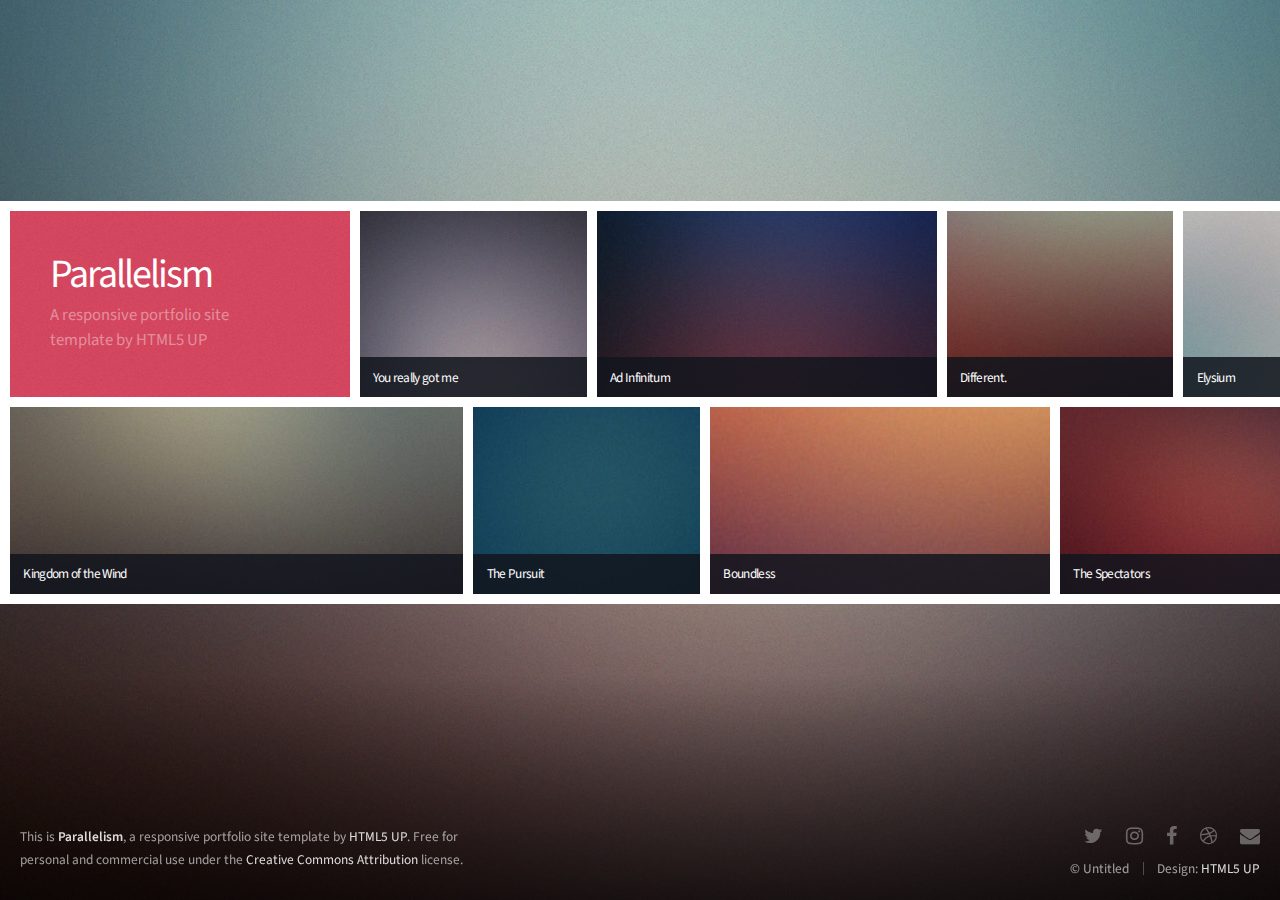
<file: PciPicsPage/index.html>
<!DOCTYPE HTML>
<!--
	Parallelism by HTML5 UP
	html5up.net | @ajlkn
	Free for personal and commercial use under the CCA 3.0 license (html5up.net/license)
-->
<html>
	<head>
		<title>Parallelism by HTML5 UP</title>
		<meta charset="utf-8" />
		<meta name="viewport" content="width=device-width, initial-scale=1, user-scalable=no" />
		<link rel="stylesheet" href="assets/css/main.css" />
		<noscript><link rel="stylesheet" href="assets/css/noscript.css" /></noscript>
	</head>
	<body class="is-preload">

		<!-- Wrapper -->
			<div id="wrapper">

				<!-- Main -->
					<section id="main">

						<!-- Items -->
							<div class="items">

								<div class="item intro span-2">
									<h1>Parallelism</h1>
									<p>A responsive portfolio site<br />
									template by HTML5 UP</p>
								</div>

								<article class="item thumb span-1">
									<h2>You really got me</h2>
									<a href="images/fulls/01.jpg" class="image"><img src="images/thumbs/01.jpg" alt=""></a>
								</article>

								<article class="item thumb span-2">
									<h2>Ad Infinitum</h2>
									<a href="images/fulls/02.jpg" class="image"><img src="images/thumbs/02.jpg" alt=""></a>
								</article>

								<article class="item thumb span-1">
									<h2>Different.</h2>
									<a href="images/fulls/03.jpg" class="image"><img src="images/thumbs/03.jpg" alt=""></a>
								</article>

								<article class="item thumb span-1">
									<h2>Elysium</h2>
									<a href="images/fulls/04.jpg" class="image"><img src="images/thumbs/04.jpg" alt=""></a>
								</article>

								<article class="item thumb span-3">
									<h2>Kingdom of the Wind</h2>
									<a href="images/fulls/05.jpg" class="image"><img src="images/thumbs/05.jpg" alt=""></a>
								</article>

								<article class="item thumb span-1">
									<h2>The Pursuit</h2>
									<a href="images/fulls/06.jpg" class="image"><img src="images/thumbs/06.jpg" alt=""></a>
								</article>

								<article class="item thumb span-2">
									<h2>Boundless</h2>
									<a href="images/fulls/07.jpg" class="image"><img src="images/thumbs/07.jpg" alt=""></a>
								</article>

								<article class="item thumb span-2">
									<h2>The Spectators</h2>
									<a href="images/fulls/08.jpg" class="image"><img src="images/thumbs/08.jpg" alt=""></a>
								</article>

							</div>

						<!-- Items -->
							<div class="items">

								<article class="item thumb span-3"><h2>Kingdom of the Wind</h2><a href="images/fulls/05.jpg" class="image"><img src="images/thumbs/05.jpg" alt=""></a></article>
								<article class="item thumb span-1"><h2>The Pursuit</h2><a href="images/fulls/06.jpg" class="image"><img src="images/thumbs/06.jpg" alt=""></a></article>
								<article class="item thumb span-2"><h2>Boundless</h2><a href="images/fulls/07.jpg" class="image"><img src="images/thumbs/07.jpg" alt=""></a></article>
								<article class="item thumb span-2"><h2>The Spectators</h2><a href="images/fulls/08.jpg" class="image"><img src="images/thumbs/08.jpg" alt=""></a></article>
								<article class="item thumb span-1"><h2>You really got me</h2><a href="images/fulls/01.jpg" class="image"><img src="images/thumbs/01.jpg" alt=""></a></article>
								<article class="item thumb span-2"><h2>Ad Infinitum</h2><a href="images/fulls/02.jpg" class="image"><img src="images/thumbs/02.jpg" alt=""></a></article>
								<article class="item thumb span-1"><h2>Different.</h2><a href="images/fulls/03.jpg" class="image"><img src="images/thumbs/03.jpg" alt=""></a></article>
								<article class="item thumb span-2"><h2>Kingdom of the Wind</h2><a href="images/fulls/05.jpg" class="image"><img src="images/thumbs/05.jpg" alt=""></a></article>
								<article class="item thumb span-1"><h2>Elysium</h2><a href="images/fulls/04.jpg" class="image"><img src="images/thumbs/04.jpg" alt=""></a></article>

							</div>

					</section>

				<!-- Footer -->
					<section id="footer">
						<section>
							<p>This is <strong>Parallelism</strong>, a responsive portfolio site template by <a href="http://html5up.net">HTML5 UP</a>. Free for personal
							and commercial use under the <a href="http://html5up.net/license">Creative Commons Attribution</a> license.</p>
						</section>
						<section>
							<ul class="icons">
								<li><a href="#" class="icon fa-twitter"><span class="label">Twitter</span></a></li>
								<li><a href="#" class="icon fa-instagram"><span class="label">Instagram</span></a></li>
								<li><a href="#" class="icon fa-facebook"><span class="label">Facebook</span></a></li>
								<li><a href="#" class="icon fa-dribbble"><span class="label">Dribbble</span></a></li>
								<li><a href="#" class="icon fa-envelope"><span class="label">Email</span></a></li>
							</ul>
							<ul class="copyright">
								<li>&copy; Untitled</li><li>Design: <a href="http://html5up.net">HTML5 UP</a></li>
							</ul>
						</section>
					</section>

			</div>

		<!-- Scripts -->
			<script src="assets/js/jquery.min.js"></script>
			<script src="assets/js/jquery.poptrox.min.js"></script>
			<script src="assets/js/browser.min.js"></script>
			<script src="assets/js/breakpoints.min.js"></script>
			<script src="assets/js/util.js"></script>
			<script src="assets/js/main.js"></script>

	</body>
</html>
</file>
<file: PciPicsPage/assets/css/noscript.css>
/*
	Parallelism by HTML5 UP
	html5up.net | @ajlkn
	Free for personal and commercial use under the CCA 3.0 license (html5up.net/license)
*/

/* Main */

	#main {
		opacity: 1 !important;
		overflow-x: auto !important;
	}

		#main .item.thumb img {
			opacity: 1 !important;
		}
</file>
<file: PciPicsPage/assets/css/main.css>
@import url("https://fonts.googleapis.com/css?family=Source+Sans+Pro:400,600");
@import url("font-awesome.min.css");

/*
	Parallelism by HTML5 UP
	html5up.net | @ajlkn
	Free for personal and commercial use under the CCA 3.0 license (html5up.net/license)
*/

html, body, div, span, applet, object,
iframe, h1, h2, h3, h4, h5, h6, p, blockquote,
pre, a, abbr, acronym, address, big, cite,
code, del, dfn, em, img, ins, kbd, q, s, samp,
small, strike, strong, sub, sup, tt, var, b,
u, i, center, dl, dt, dd, ol, ul, li, fieldset,
form, label, legend, table, caption, tbody,
tfoot, thead, tr, th, td, article, aside,
canvas, details, embed, figure, figcaption,
footer, header, hgroup, menu, nav, output, ruby,
section, summary, time, mark, audio, video {
	margin: 0;
	padding: 0;
	border: 0;
	font-size: 100%;
	font: inherit;
	vertical-align: baseline;}

article, aside, details, figcaption, figure,
footer, header, hgroup, menu, nav, section {
	display: block;}

body {
	line-height: 1;
}

ol, ul {
	list-style: none;
}

blockquote, q {
	quotes: none;
}

	blockquote:before, blockquote:after, q:before, q:after {
		content: '';
		content: none;
	}

table {
	border-collapse: collapse;
	border-spacing: 0;
}

body {
	-webkit-text-size-adjust: none;
}

mark {
	background-color: transparent;
	color: inherit;
}

input::-moz-focus-inner {
	border: 0;
	padding: 0;
}

input, select, textarea {
	-moz-appearance: none;
	-webkit-appearance: none;
	-ms-appearance: none;
	appearance: none;
}

/* Basic */

	html {
		box-sizing: border-box;
	}

	*, *:before, *:after {
		box-sizing: inherit;
	}

	body {
		background-image: url("images/overlay.png"), -moz-linear-gradient(top, rgba(0, 0, 0, 0) 75%, rgba(0, 0, 0, 0.65)), url("../../images/bg.jpg");
		background-image: url("images/overlay.png"), -webkit-linear-gradient(top, rgba(0, 0, 0, 0) 75%, rgba(0, 0, 0, 0.65)), url("../../images/bg.jpg");
		background-image: url("images/overlay.png"), -ms-linear-gradient(top, rgba(0, 0, 0, 0) 75%, rgba(0, 0, 0, 0.65)), url("../../images/bg.jpg");
		background-image: url("images/overlay.png"), linear-gradient(top, rgba(0, 0, 0, 0) 75%, rgba(0, 0, 0, 0.65)), url("../../images/bg.jpg");
		background-position: top left, bottom left, auto;
		background-size: auto, 100% 100%, cover;
		background-attachment: fixed;
		background-repeat: repeat, no-repeat, auto;
		position: relative;
		background-color: #150C07;
		line-height: 1.75em;
		overflow-x: hidden;
		overflow-y: auto;
	}

		body.is-preload *, body.is-preload *:before, body.is-preload *:after {
			-moz-animation: none !important;
			-webkit-animation: none !important;
			-ms-animation: none !important;
			animation: none !important;
			-moz-transition: none !important;
			-webkit-transition: none !important;
			-ms-transition: none !important;
			transition: none !important;
		}

		@media screen and (max-width: 1280px) {

			body {
				background-attachment: scroll;
			}

		}

		@media screen and (max-width: 736px) {

			body {
				background-attachment: scroll;
				background-size: auto, 100% 100%, 250% auto;
				background-repeat: repeat, no-repeat, no-repeat;
				background-position: top left, bottom left, 50% 0%;
			}

		}

	body, input, select, textarea {
		font-family: 'Source Sans Pro';
		font-weight: 400;
		padding: 0;
		font-size: 13pt;
		color: rgba(255, 255, 255, 0.6);
	}

		@media screen and (max-width: 1680px) {

			body, input, select, textarea {
				font-size: 11pt;
			}

		}

		@media screen and (max-width: 1280px) {

			body, input, select, textarea {
				font-size: 10pt;
			}

		}

		@media screen and (max-width: 980px) {

			body, input, select, textarea {
				font-size: 11pt;
			}

		}

	a {
		color: #fff;
		color: rgba(255, 255, 255, 0.85);
		text-decoration: none;
		-moz-transition: color 0.25s ease-in-out;
		-webkit-transition: color 0.25s ease-in-out;
		-ms-transition: color 0.25s ease-in-out;
		transition: color 0.25s ease-in-out;
	}

		a:hover {
			color: #d64760;
		}

	h1, h2, h3, h4, h5, h6 {
		font-weight: 400;
		color: #fff;
		letter-spacing: -0.05em;
	}

	strong, b {
		color: #fff;
		color: rgba(255, 255, 255, 0.85);
		font-weight: 600;
	}

/* List */

	ul.icons {
		cursor: default;
		margin: 0 0 0.5em 0;
	}

		ul.icons li {
			display: inline-block;
			font-size: 1.5em;
			margin-left: 1em;
		}

			ul.icons li span {
				display: none;
			}

			ul.icons li a {
				opacity: 0.35;
				color: #fff;
				-moz-transition: opacity 0.25s ease-in-out;
				-webkit-transition: opacity 0.25s ease-in-out;
				-ms-transition: opacity 0.25s ease-in-out;
				transition: opacity 0.25s ease-in-out;
			}

				ul.icons li a:hover {
					opacity: 1.0;
				}

			ul.icons li:first-child {
				margin-left: 0;
			}

		@media screen and (max-width: 736px) {

			ul.icons {
				margin: 0 0 2em 0;
			}

		}

/* Icons */

	.icon {
		position: relative;
		text-decoration: none;
	}

		.icon:before {
			-moz-osx-font-smoothing: grayscale;
			-webkit-font-smoothing: antialiased;
			font-family: FontAwesome;
			font-style: normal;
			font-weight: normal;
			text-transform: none !important;
		}

		.icon > .label {
			display: none;
		}

/* Wrapper */

	#wrapper {
		min-height: 100vh;
		display: -moz-flex;
		display: -webkit-flex;
		display: -ms-flex;
		display: flex;
		-moz-flex-direction: column;
		-webkit-flex-direction: column;
		-ms-flex-direction: column;
		flex-direction: column;
		-moz-justify-content: space-between;
		-webkit-justify-content: space-between;
		-ms-justify-content: space-between;
		justify-content: space-between;
		-moz-align-items: center;
		-webkit-align-items: center;
		-ms-align-items: center;
		align-items: center;
		-moz-transition: -moz-filter 0.5s ease-in-out;
		-webkit-transition: -webkit-filter 0.5s ease-in-out;
		-ms-transition: -ms-filter 0.5s ease-in-out;
		transition: filter 0.5s ease-in-out;
	}

		#wrapper:before {
			content: '';
			display: block;
		}

		body.is-poptrox-visible #wrapper {
			-moz-filter: blur(0.25em);
			-webkit-filter: blur(0.25em);
			-ms-filter: blur(0.25em);
			filter: blur(0.25em);
		}

		@media screen and (max-width: 736px) {

			#wrapper {
				min-height: 0;
			}

		}

/* Scroll Zone */

	.scrollZone {
		position: fixed;
		width: 6rem;
		height: 100vh;
		cursor: -moz-grab;
		cursor: -webkit-grab;
		cursor: -ms-grab;
		cursor: grab;
		z-index: 10001;
	}

		.scrollZone.left {
			left: 0;
		}

		.scrollZone.right {
			right: 0;
		}

		@media screen and (max-width: 736px) {

			.scrollZone {
				display: none;
			}

		}

/* Main */

	#main {
		-moz-transition: opacity 1s ease-in-out;
		-webkit-transition: opacity 1s ease-in-out;
		-ms-transition: opacity 1s ease-in-out;
		transition: opacity 1s ease-in-out;
		-moz-transition-delay: 0.5s;
		-webkit-transition-delay: 0.5s;
		-ms-transition-delay: 0.5s;
		transition-delay: 0.5s;
		position: relative;
		z-index: 1;
		width: -moz-min-content;
		width: -webkit-min-content;
		width: -ms-min-content;
		width: min-content;
		max-width: 100vw;
		overflow-x: hidden;
		-webkit-overflow-scrolling: touch;
		padding: 5px;
	}

		#main .items {
			display: -moz-flex;
			display: -webkit-flex;
			display: -ms-flex;
			display: flex;
		}

			#main .items > :last-child {
				border-right: solid 10px #ffffff;
			}

		#main .item {
			-moz-flex-grow: 0;
			-webkit-flex-grow: 0;
			-ms-flex-grow: 0;
			flex-grow: 0;
			-moz-flex-shrink: 0;
			-webkit-flex-shrink: 0;
			-ms-flex-shrink: 0;
			flex-shrink: 0;
			margin: 5px;
			height: 16em;
			box-shadow: 0 0 0 10px #ffffff;
		}

			#main .item.span-1 {
				width: 20em;
			}

			#main .item.span-2 {
				width: 30em;
			}

			#main .item.span-3 {
				width: 40em;
			}

			#main .item.intro {
				background-color: #d64760;
				background-image: url("images/overlay.png");
				display: -moz-flex;
				display: -webkit-flex;
				display: -ms-flex;
				display: flex;
				-moz-flex-direction: column;
				-webkit-flex-direction: column;
				-ms-flex-direction: column;
				flex-direction: column;
				-moz-justify-content: center;
				-webkit-justify-content: center;
				-ms-justify-content: center;
				justify-content: center;
				padding: 1em 3em;
			}

				#main .item.intro h1 {
					font-size: 3em;
					line-height: 1em;
				}

				#main .item.intro p {
					font-size: 1.25em;
					line-height: 1.5em;
					margin: 0.5em 0 0 0;
					opacity: 0.65;
				}

			#main .item.thumb {
				display: block;
				position: relative;
				background: rgba(255, 255, 255, 0.25);
				cursor: default;
			}

				#main .item.thumb h2 {
					position: absolute;
					bottom: 0;
					left: 0;
					background: rgba(18, 21, 29, 0.85);
					width: 100%;
					padding: 1em;
					font-weight: 400;
					line-height: 1em;
					z-index: 2;
				}

				#main .item.thumb img {
					display: block;
					z-index: 1;
					position: absolute;
					top: 0;
					left: 0;
					width: 100%;
					height: 100%;
					-moz-object-fit: cover;
					-webkit-object-fit: cover;
					-ms-object-fit: cover;
					object-fit: cover;
					-moz-object-position: center;
					-webkit-object-position: center;
					-ms-object-position: center;
					object-position: center;
					-moz-transition: opacity 0.75s ease-in-out;
					-webkit-transition: opacity 0.75s ease-in-out;
					-ms-transition: opacity 0.75s ease-in-out;
					transition: opacity 0.75s ease-in-out;
					-moz-transition-delay: 1.25s;
					-webkit-transition-delay: 1.25s;
					-ms-transition-delay: 1.25s;
					transition-delay: 1.25s;
				}

				#main .item.thumb.delay-1 img {
					-moz-transition-delay: 1.375s;
					-webkit-transition-delay: 1.375s;
					-ms-transition-delay: 1.375s;
					transition-delay: 1.375s;
				}

				#main .item.thumb.delay-2 img {
					-moz-transition-delay: 1.5s;
					-webkit-transition-delay: 1.5s;
					-ms-transition-delay: 1.5s;
					transition-delay: 1.5s;
				}

				#main .item.thumb.delay-3 img {
					-moz-transition-delay: 1.625s;
					-webkit-transition-delay: 1.625s;
					-ms-transition-delay: 1.625s;
					transition-delay: 1.625s;
				}

				#main .item.thumb.delay-4 img {
					-moz-transition-delay: 1.75s;
					-webkit-transition-delay: 1.75s;
					-ms-transition-delay: 1.75s;
					transition-delay: 1.75s;
				}

				#main .item.thumb.delay-5 img {
					-moz-transition-delay: 1.875s;
					-webkit-transition-delay: 1.875s;
					-ms-transition-delay: 1.875s;
					transition-delay: 1.875s;
				}

				#main .item.thumb.delay-6 img {
					-moz-transition-delay: 2s;
					-webkit-transition-delay: 2s;
					-ms-transition-delay: 2s;
					transition-delay: 2s;
				}

		body.is-preload #main {
			opacity: 0;
		}

			body.is-preload #main .item.thumb img {
				opacity: 0;
			}

		@media screen and (max-width: 1680px) {

			#main .item {
				height: 14em;
			}

				#main .item.span-1 {
					width: 17em;
				}

				#main .item.span-2 {
					width: 25.5em;
				}

				#main .item.span-3 {
					width: 34em;
				}

		}

		@media screen and (max-width: 736px) {

			#main {
				width: 100%;
				overflow-x: hidden;
				overflow-y: auto;
				padding: 2.5px;
			}

				#main .items {
					-moz-flex-wrap: wrap;
					-webkit-flex-wrap: wrap;
					-ms-flex-wrap: wrap;
					flex-wrap: wrap;
					-moz-justify-content: center;
					-webkit-justify-content: center;
					-ms-justify-content: center;
					justify-content: center;
				}

					#main .items > :last-child {
						border-right: 0;
					}

				#main .item {
					-moz-flex-grow: 1;
					-webkit-flex-grow: 1;
					-ms-flex-grow: 1;
					flex-grow: 1;
					-moz-flex-shrink: 1;
					-webkit-flex-shrink: 1;
					-ms-flex-shrink: 1;
					flex-shrink: 1;
					width: calc(50vw - 15px) !important;
					margin: 2.5px;
					box-shadow: 0 0 0 5px #ffffff;
				}

					#main .item.intro {
						width: calc(100vw - 20px) !important;
						text-align: center;
						height: auto;
						padding: 3em;
					}

						#main .item.intro h1 {
							font-size: 2em;
						}

						#main .item.intro p {
							font-size: 1em;
						}

					#main .item.thumb h2 {
						display: none;
					}

		}

		@media screen and (max-width: 480px) {

			#main .item {
				height: 10em;
			}

		}

/* Header */

	#footer {
		width: 100%;
		padding: 1.5em;
		display: -moz-flex;
		display: -webkit-flex;
		display: -ms-flex;
		display: flex;
		-moz-justify-content: space-between;
		-webkit-justify-content: space-between;
		-ms-justify-content: space-between;
		justify-content: space-between;
		position: relative;
		z-index: 10002;
	}

		#footer > section:first-child {
			text-align: left;
			max-width: 36em;
			padding-right: 2em;
		}

		#footer > section:last-child {
			text-align: right;
			max-width: 36em;
		}

		#footer h2 {
			font-size: 2.25em;
			margin: 0 0 1em 0;
		}

		#footer .copyright li {
			display: inline-block;
			margin-left: 1em;
			padding-left: 1em;
			border-left: solid 1px rgba(255, 255, 255, 0.25);
			line-height: 1em;
		}

			#footer .copyright li:first-child {
				border-left: 0;
				margin-left: 0;
				padding-left: 0;
			}

		@media screen and (max-width: 980px) {

			#footer {
				-moz-flex-direction: column;
				-webkit-flex-direction: column;
				-ms-flex-direction: column;
				flex-direction: column;
			}

				#footer > section:first-child {
					width: 100%;
					padding-right: 0;
				}

				#footer > section:last-child {
					text-align: left;
					margin: 1.5em 0 0 0;
					width: 100%;
				}

		}

		@media screen and (max-width: 736px) {

			#footer {
				text-align: center;
				padding: 3em;
			}

				#footer > section:first-child {
					text-align: center;
					max-width: 100%;
				}

				#footer > section:last-child {
					text-align: center;
					max-width: 100%;
				}

				#footer .copyright li {
					display: block;
					margin: 0.75em 0 0 0;
					padding-left: 0;
					border-left: 0;
				}

					#footer .copyright li:first-child {
						margin-top: 0;
					}

		}

/* Popup */

	.poptrox-popup {
		background: #1a1f2c;
		background: rgba(18, 21, 29, 0.9);
		box-shadow: 0px 0px 0px 10px #fff, 0px 10px 60px 10px rgba(8, 11, 19, 0.55);
		cursor: default;
	}

		.poptrox-popup .loader {
			display: block;
			width: 48px;
			height: 48px;
			position: absolute;
			top: 50%;
			left: 50%;
			margin: -24px 0 0 -24px;
			background: url("images/loader.gif");
			opacity: 0.25;
		}

		.poptrox-popup .caption {
			position: absolute;
			bottom: 0;
			left: 0;
			background: #1a1f2c;
			background: rgba(18, 21, 29, 0.85);
			display: block;
			width: 100%;
			line-height: 75px;
			text-align: center;
			font-size: 1.25em;
			color: #fff;
		}

		.poptrox-popup .nav-next, .poptrox-popup .nav-previous {
			text-decoration: none;
			font-weight: normal;
			font-style: normal;
			-moz-transition: opacity 0.25s ease-in-out;
			-webkit-transition: opacity 0.25s ease-in-out;
			-ms-transition: opacity 0.25s ease-in-out;
			transition: opacity 0.25s ease-in-out;
			opacity: 0.35;
		}

			.poptrox-popup .nav-next:hover, .poptrox-popup .nav-previous:hover {
				opacity: 1.0;
			}

		.poptrox-popup .nav-next, .poptrox-popup .nav-previous {
			-moz-osx-font-smoothing: grayscale;
			-webkit-font-smoothing: antialiased;
			font-family: FontAwesome;
			font-style: normal;
			font-weight: normal;
			text-transform: none !important;
			width: 150px;
			height: 75px;
			position: absolute;
			bottom: 0;
			cursor: pointer;
			font-size: 3em;
			line-height: 75px;
		}

		.poptrox-popup .nav-next {
			right: 0;
			text-align: right;
			padding-right: 30px;
		}

			.poptrox-popup .nav-next:before {
				content: '\f105';
			}

		.poptrox-popup .nav-previous {
			left: 0;
			text-align: left;
			padding-left: 30px;
		}

			.poptrox-popup .nav-previous:before {
				content: '\f104';
			}

		@media screen and (max-width: 736px) {

			.poptrox-popup {
				background: #0a0f1c;
				box-shadow: 0px 0px 30px 10px rgba(8, 11, 19, 0.85);
				border: solid 2.5px #fff;
				-moz-box-sizing: content-box;
				-webkit-box-sizing: content-box;
				-ms-box-sizing: content-box;
				box-sizing: content-box;
			}

				.poptrox-popup .caption {
					display: none !important;
				}

				.poptrox-popup .nav-next {
					display: none !important;
				}

				.poptrox-popup .nav-previous {
					display: none !important;
				}

		}
</file>
